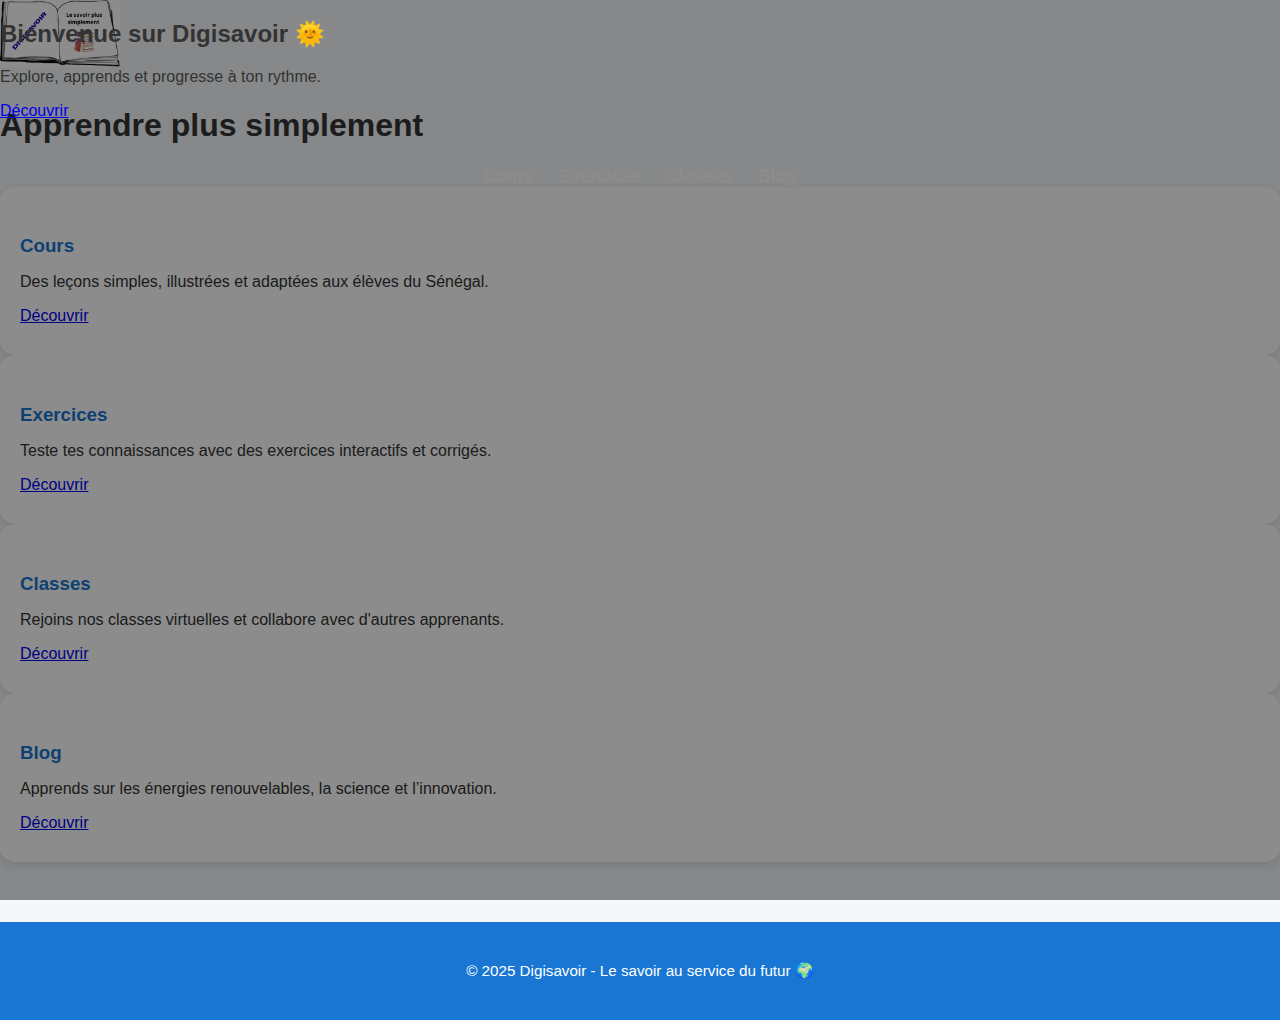
<file: index.html>
<!DOCTYPE html>
<html lang="fr">
<head>
  <meta charset="UTF-8">
  <meta name="viewport" content="width=device-width, initial-scale=1.0">
  <title>Digisavoir - Apprendre plus simplement</title>
  <link rel="stylesheet" href="style.css">
</head>
<body>

  <!-- En-tête -->
  <header>
    <img src="DIGI 3.png" alt="Logo Digisavoir" class="logo">
    <h1>Apprendre plus simplement</h1>
    <nav class="navbar">
      <ul>
        <li><a href="#">Cours</a></li>
        <li><a href="#">Exercices</a></li>
        <li><a href="#">Classes</a></li>
        <li><a href="#">Blog</a></li>
      </ul>
    </nav>
  </header>

  <!-- Section d’intro avec image de fond -->
  <section class="intro">
    <div class="overlay">
      <h2>Bienvenue sur <span>Digisavoir</span> 🌞</h2>
      <p>Explore, apprends et progresse à ton rythme.</p>
      <a href="#sections" class="btn">Découvrir</a>
    </div>
  </section>

  <!-- Section cartes modernes -->
  <section id="sections" class="sections">
    <div class="card">
      <h3>Cours</h3>
      <p>Des leçons simples, illustrées et adaptées aux élèves du Sénégal.</p>
      <a href="#" class="card-btn">Découvrir</a>
    </div>
    <div class="card">
      <h3>Exercices</h3>
      <p>Teste tes connaissances avec des exercices interactifs et corrigés.</p>
      <a href="#" class="card-btn">Découvrir</a>
    </div>
    <div class="card">
      <h3>Classes</h3>
      <p>Rejoins nos classes virtuelles et collabore avec d'autres apprenants.</p>
      <a href="#" class="card-btn">Découvrir</a>
    </div>
    <div class="card">
      <h3>Blog</h3>
      <p>Apprends sur les énergies renouvelables, la science et l’innovation.</p>
      <a href="#" class="card-btn">Découvrir</a>
    </div>
  </section>

  <!-- Pied de page -->
  <footer>
    <p>© 2025 Digisavoir - Le savoir au service du futur 🌍</p>
  </footer>

</body>
</html>
</file>
<file: style.css>
/* --- Style général --- */
body {
  margin: 0;
  font-family: 'Poppins', sans-serif;
  color: #333;
  background-color: #f5f7fa;
}

/* --- Section Hero --- */
.hero {
  position: relative;
  height: 100vh;
  background: url('asset/background-cours.jpg') center/cover no-repeat;
  display: flex;
  align-items: center;
  justify-content: center;
  text-align: center;
  color: white;
}

.overlay {
  position: absolute;
  inset: 0;
  background: rgba(0, 0, 0, 0.45);
}

.header-content {
  position: relative;
  z-index: 2;
}

.logo {
  width: 120px;
  height: auto;
  margin-bottom: 15px;
}

.slogan {
  font-size: 2.3rem;
  font-weight: 600;
  margin-bottom: 25px;
}

/* --- Barre de navigation --- */
.navbar ul {
  list-style: none;
  padding: 0;
  margin: 0;
  display: flex;
  justify-content: center;
  gap: 25px;
  flex-wrap: wrap;
}

.navbar a {
  color: white;
  text-decoration: none;
  font-weight: 600;
  transition: 0.3s;
  font-size: 1.1rem;
}

.navbar a:hover {
  color: #ffeb3b;
}

/* --- Section principale --- */
.cards-section {
  text-align: center;
  padding: 80px 20px;
}

.cards-section h2 {
  color: #1976d2;
  font-size: 2rem;
  margin-bottom: 40px;
}

/* --- Cartes --- */
.cards-container {
  display: grid;
  grid-template-columns: repeat(auto-fit, minmax(250px, 1fr));
  gap: 25px;
  max-width: 1100px;
  margin: auto;
}

.card {
  background: white;
  padding: 30px 20px;
  border-radius: 15px;
  box-shadow: 0 4px 10px rgba(0, 0, 0, 0.1);
  transition: transform 0.3s, box-shadow 0.3s;
}

.card:hover {
  transform: translateY(-5px);
  box-shadow: 0 6px 14px rgba(0, 0, 0, 0.15);
}

.card h3 {
  color: #1976d2;
  margin-bottom: 15px;
}

/* --- Pied de page --- */
footer {
  text-align: center;
  background: #1976d2;
  color: white;
  padding: 25px;
  margin-top: 60px;
  font-size: 0.95rem;
}
</file>
